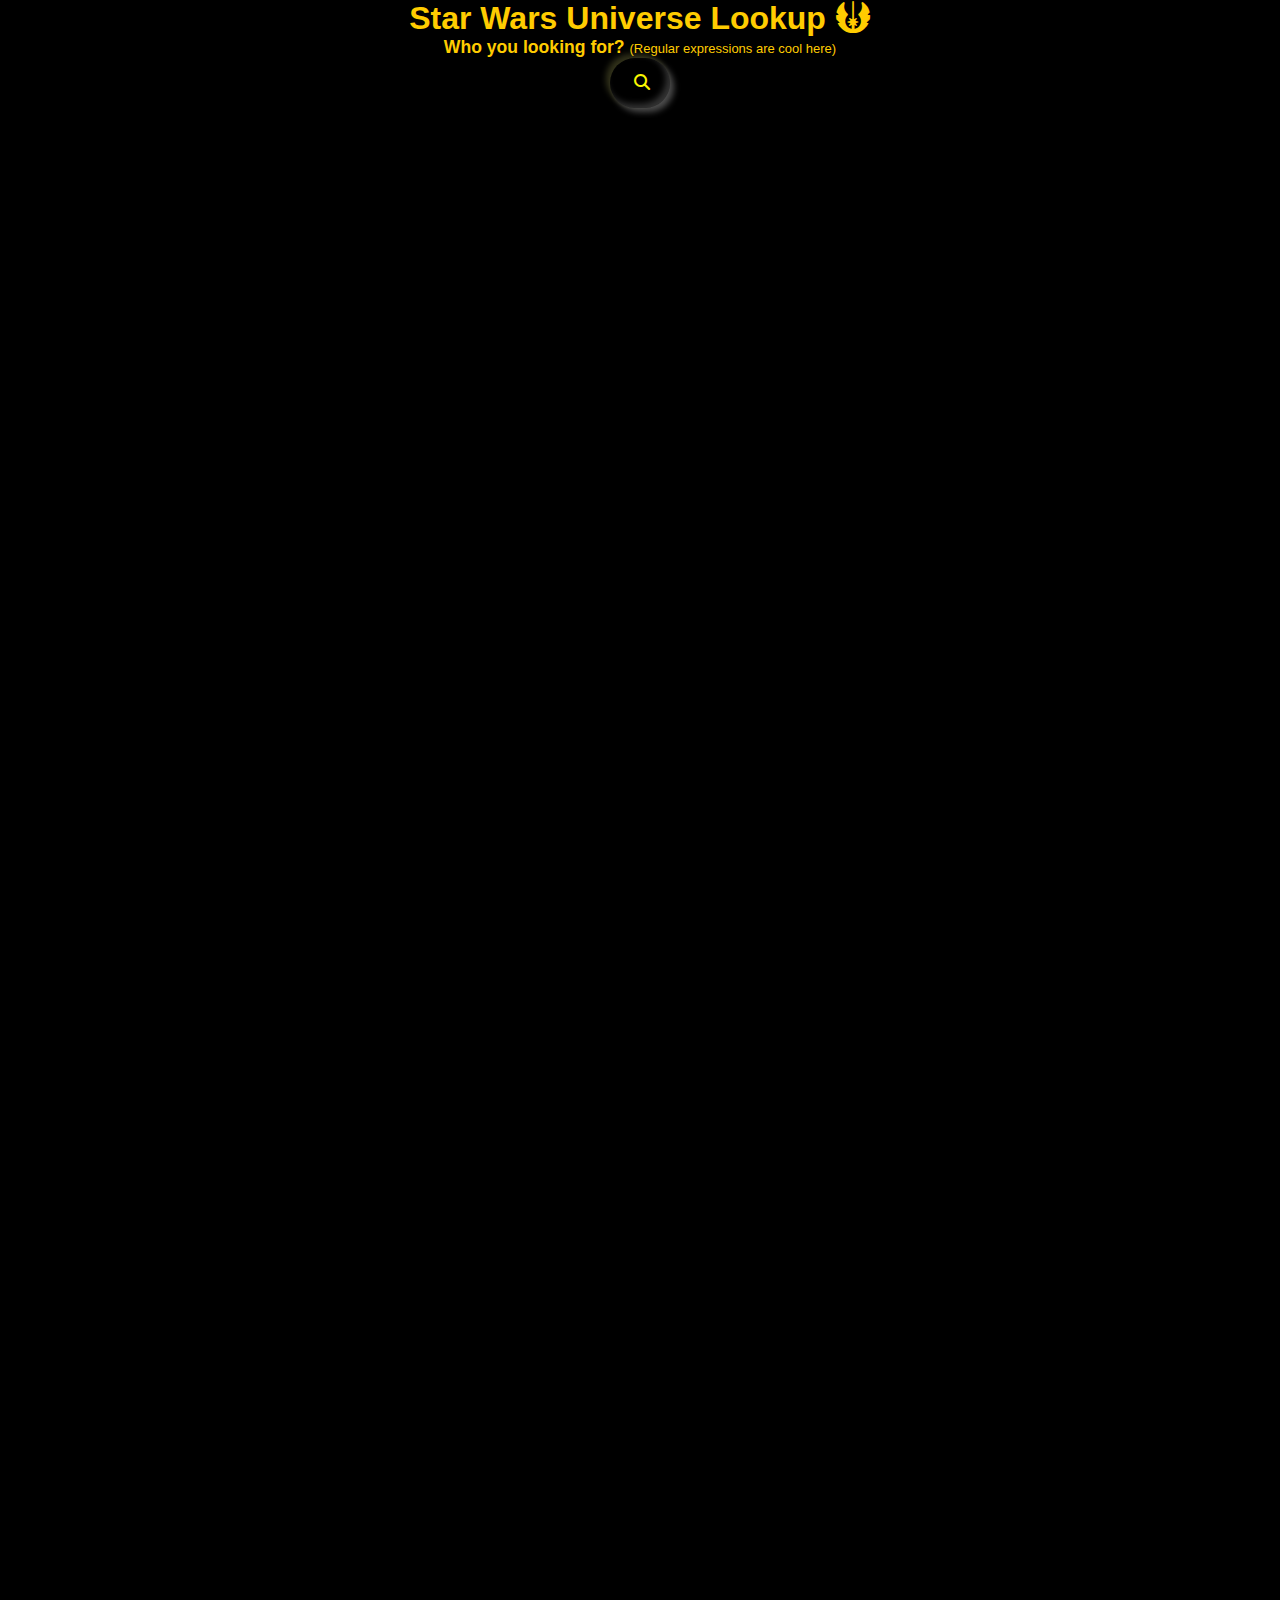
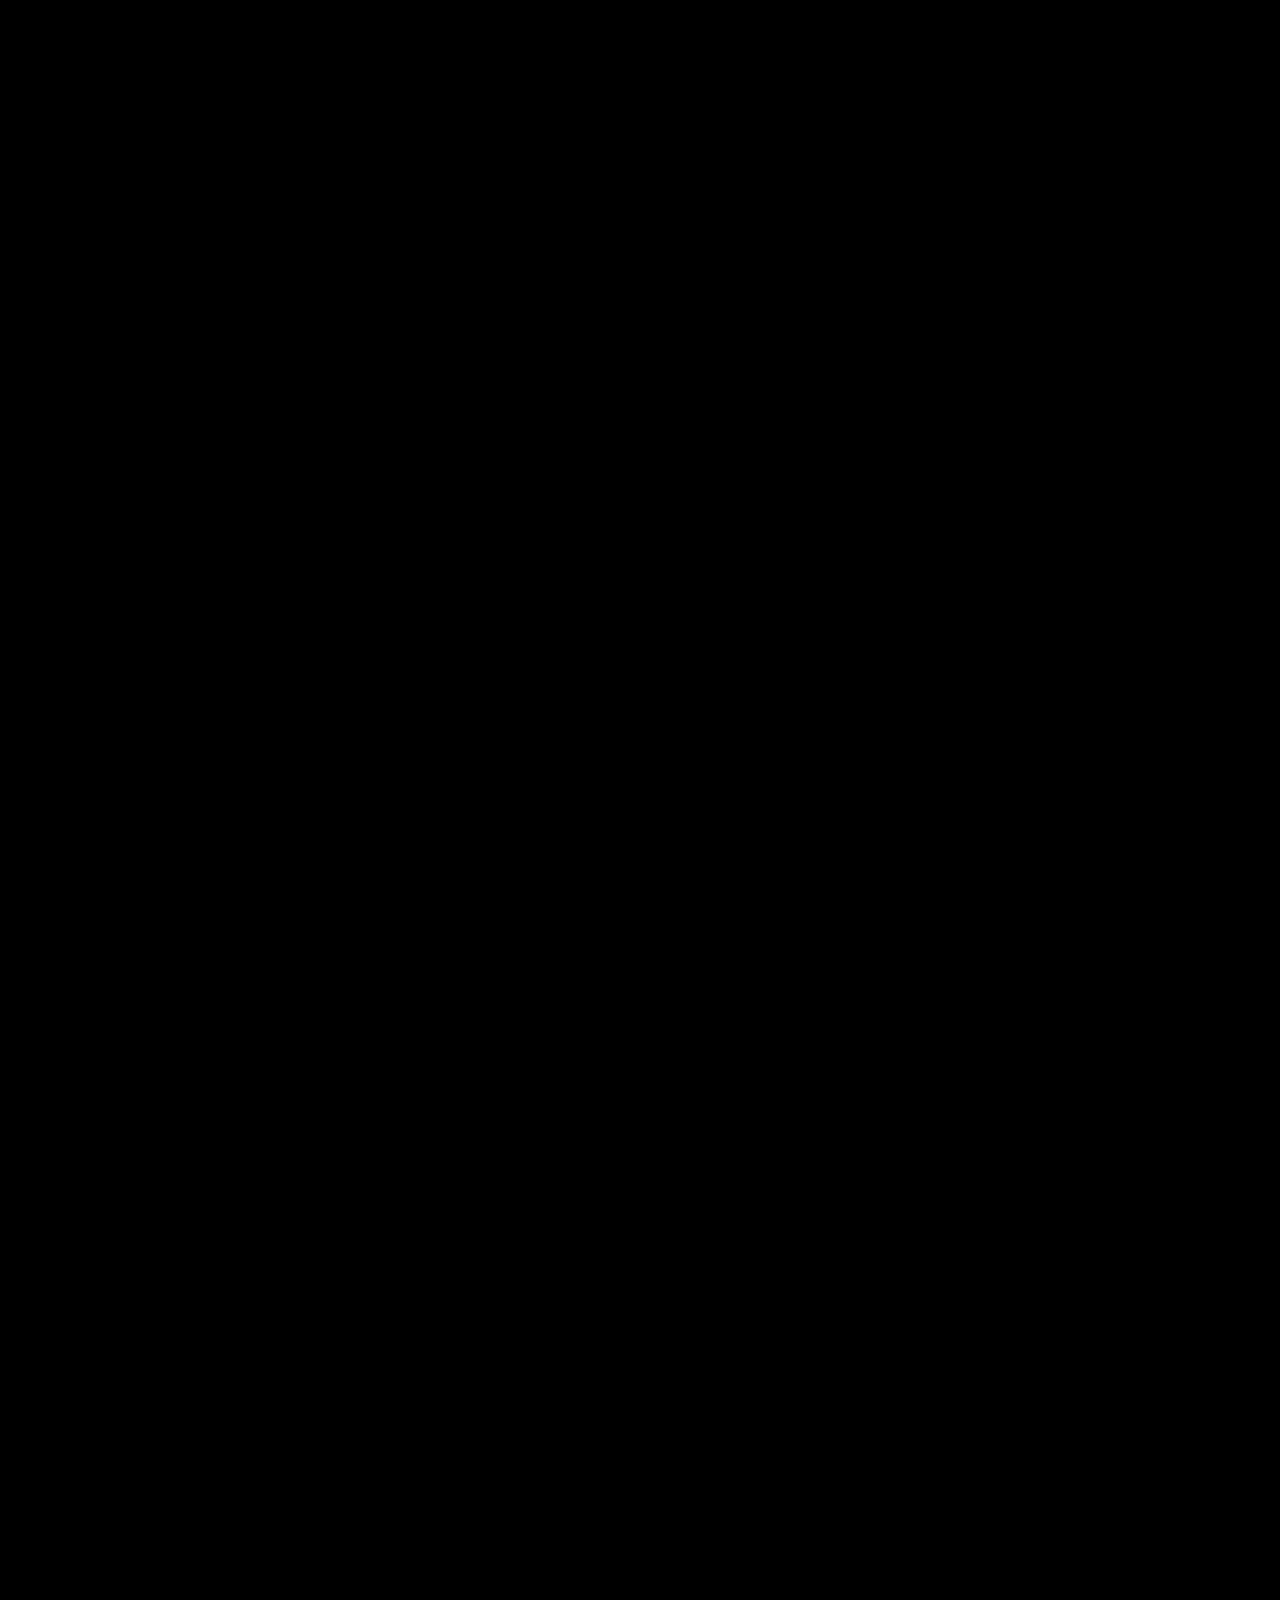
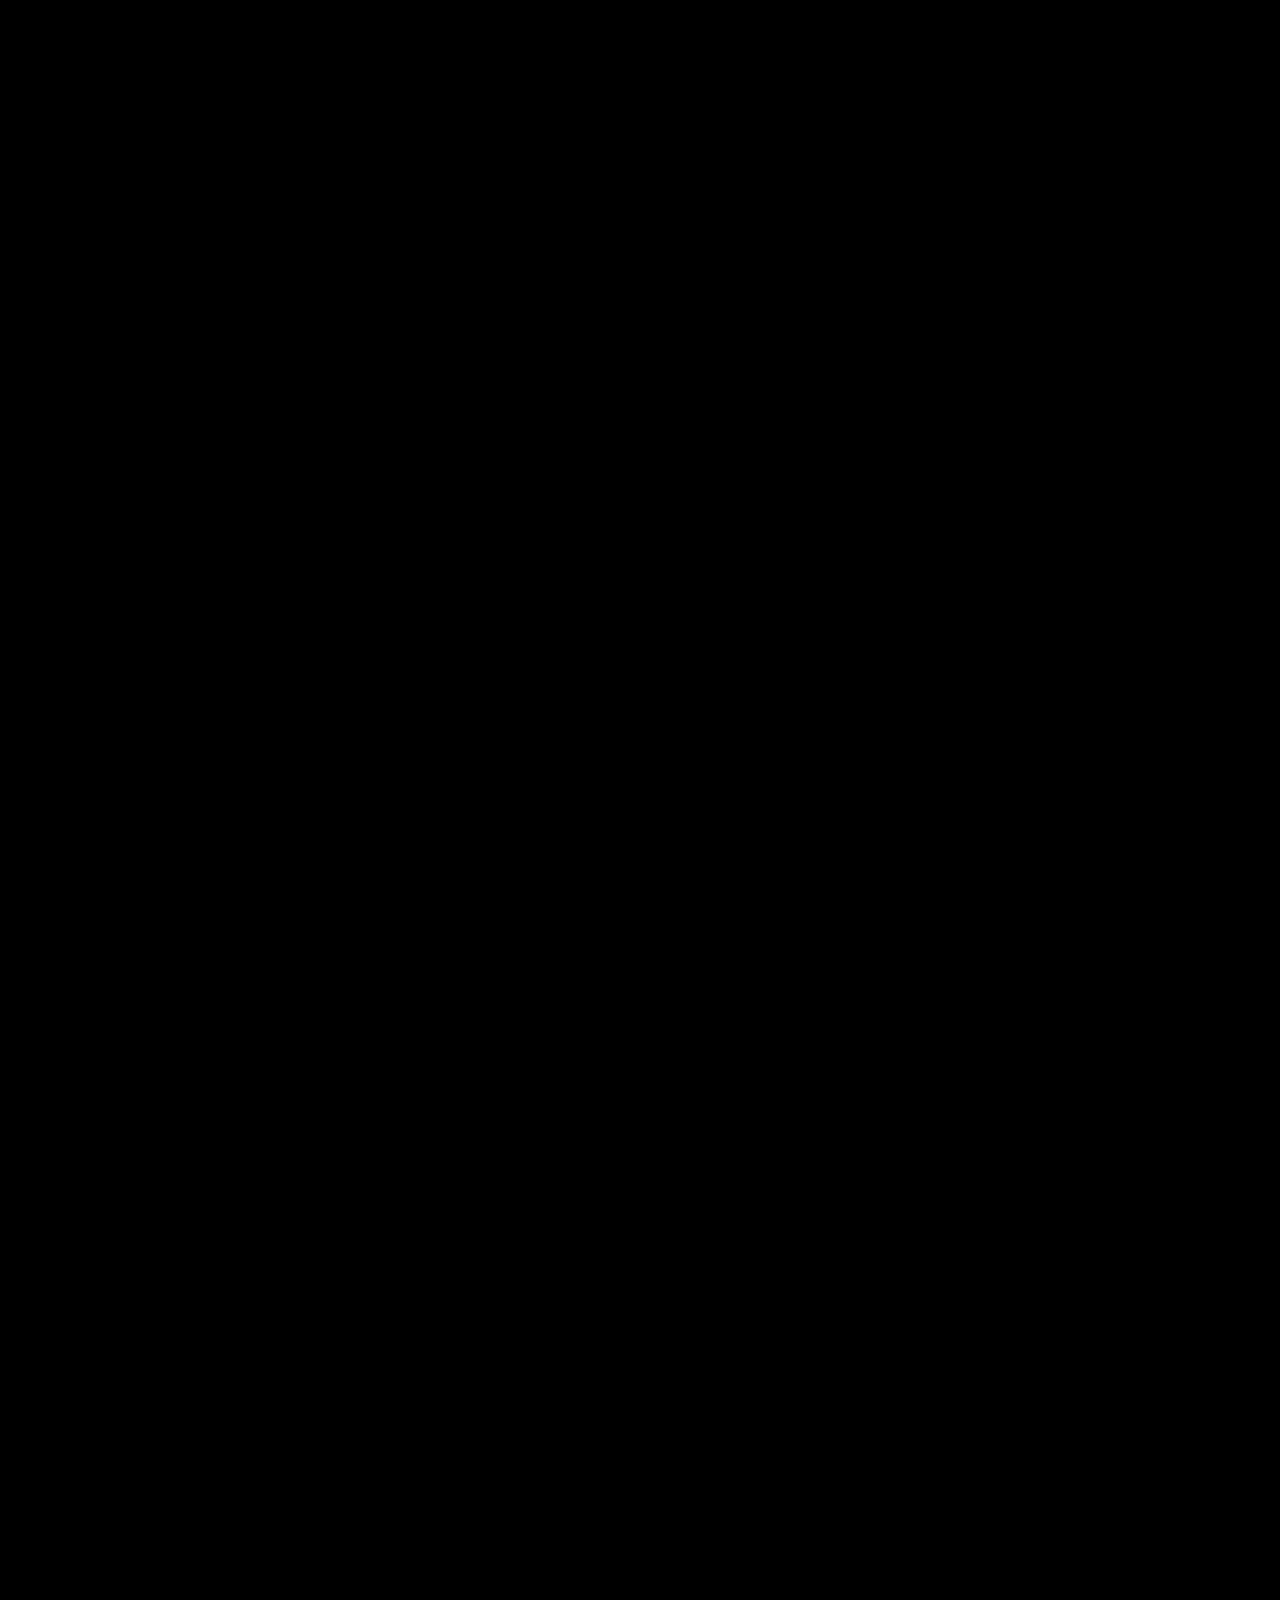
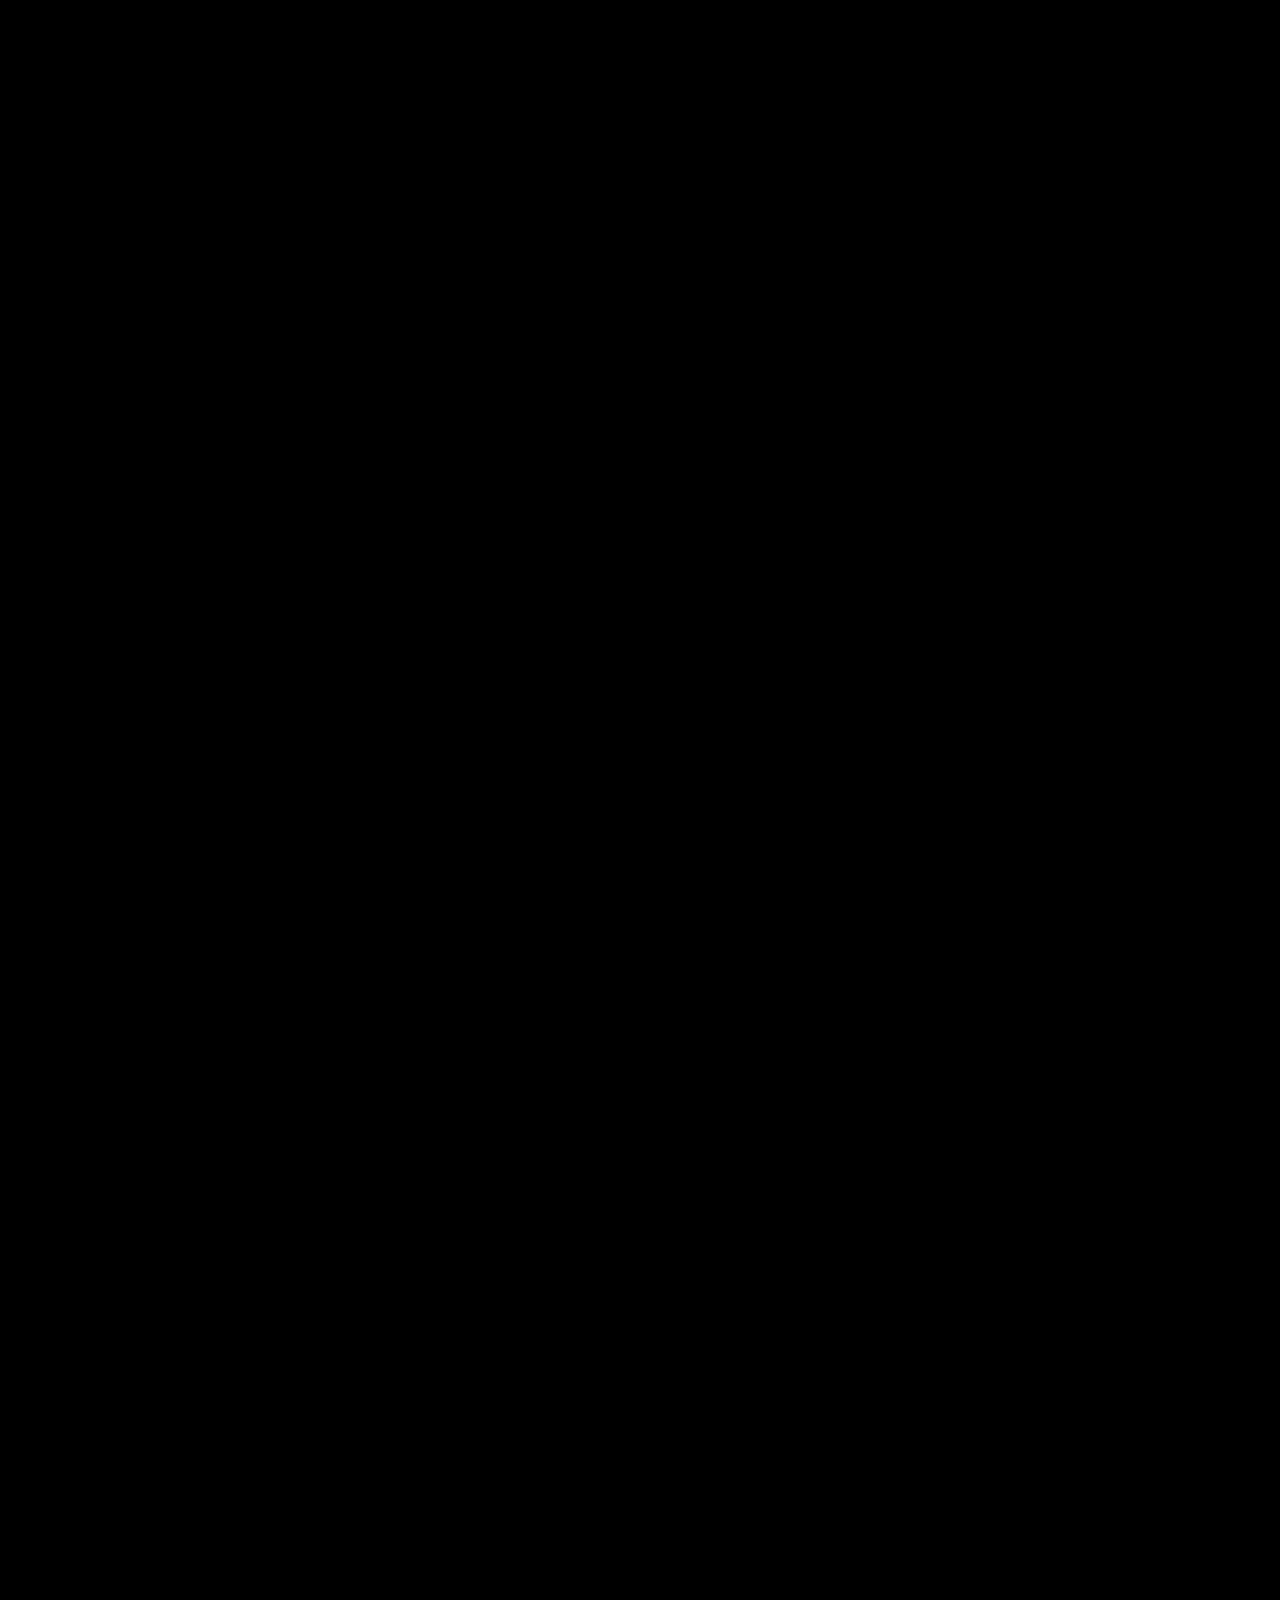
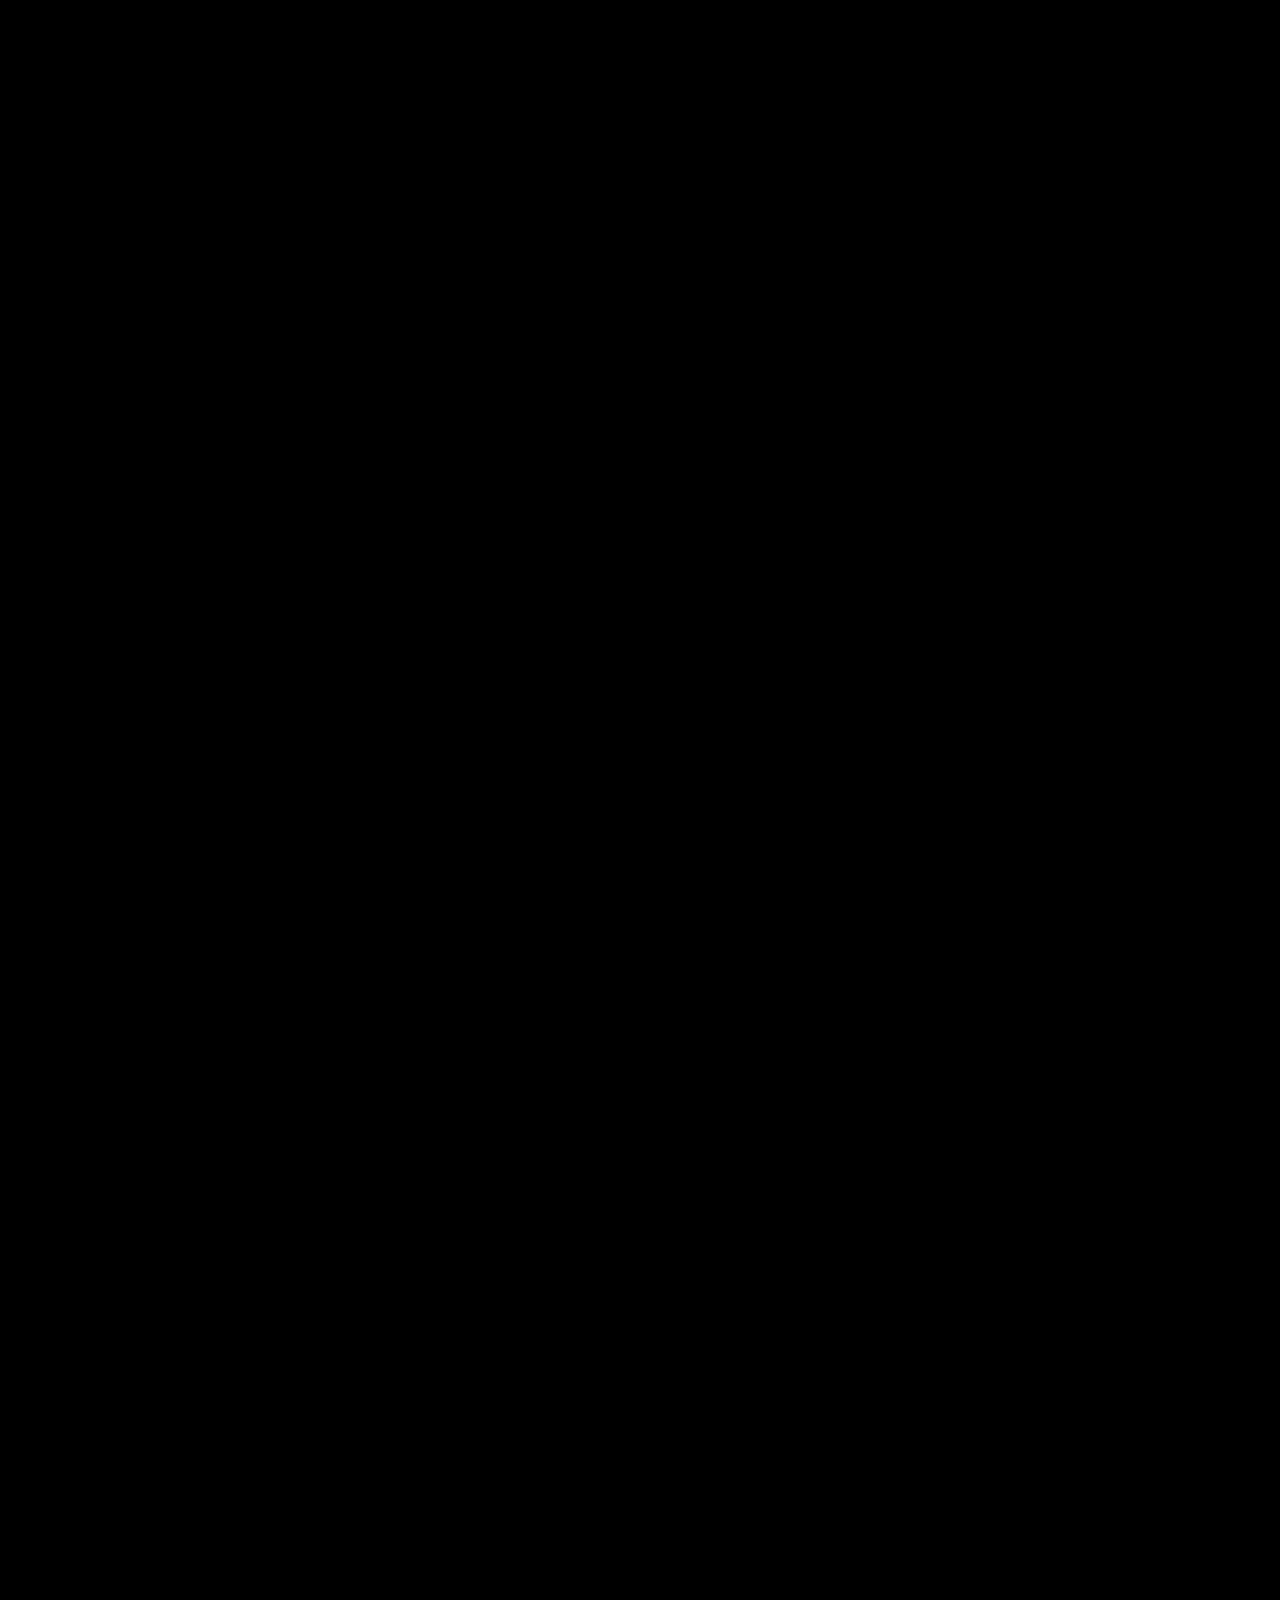
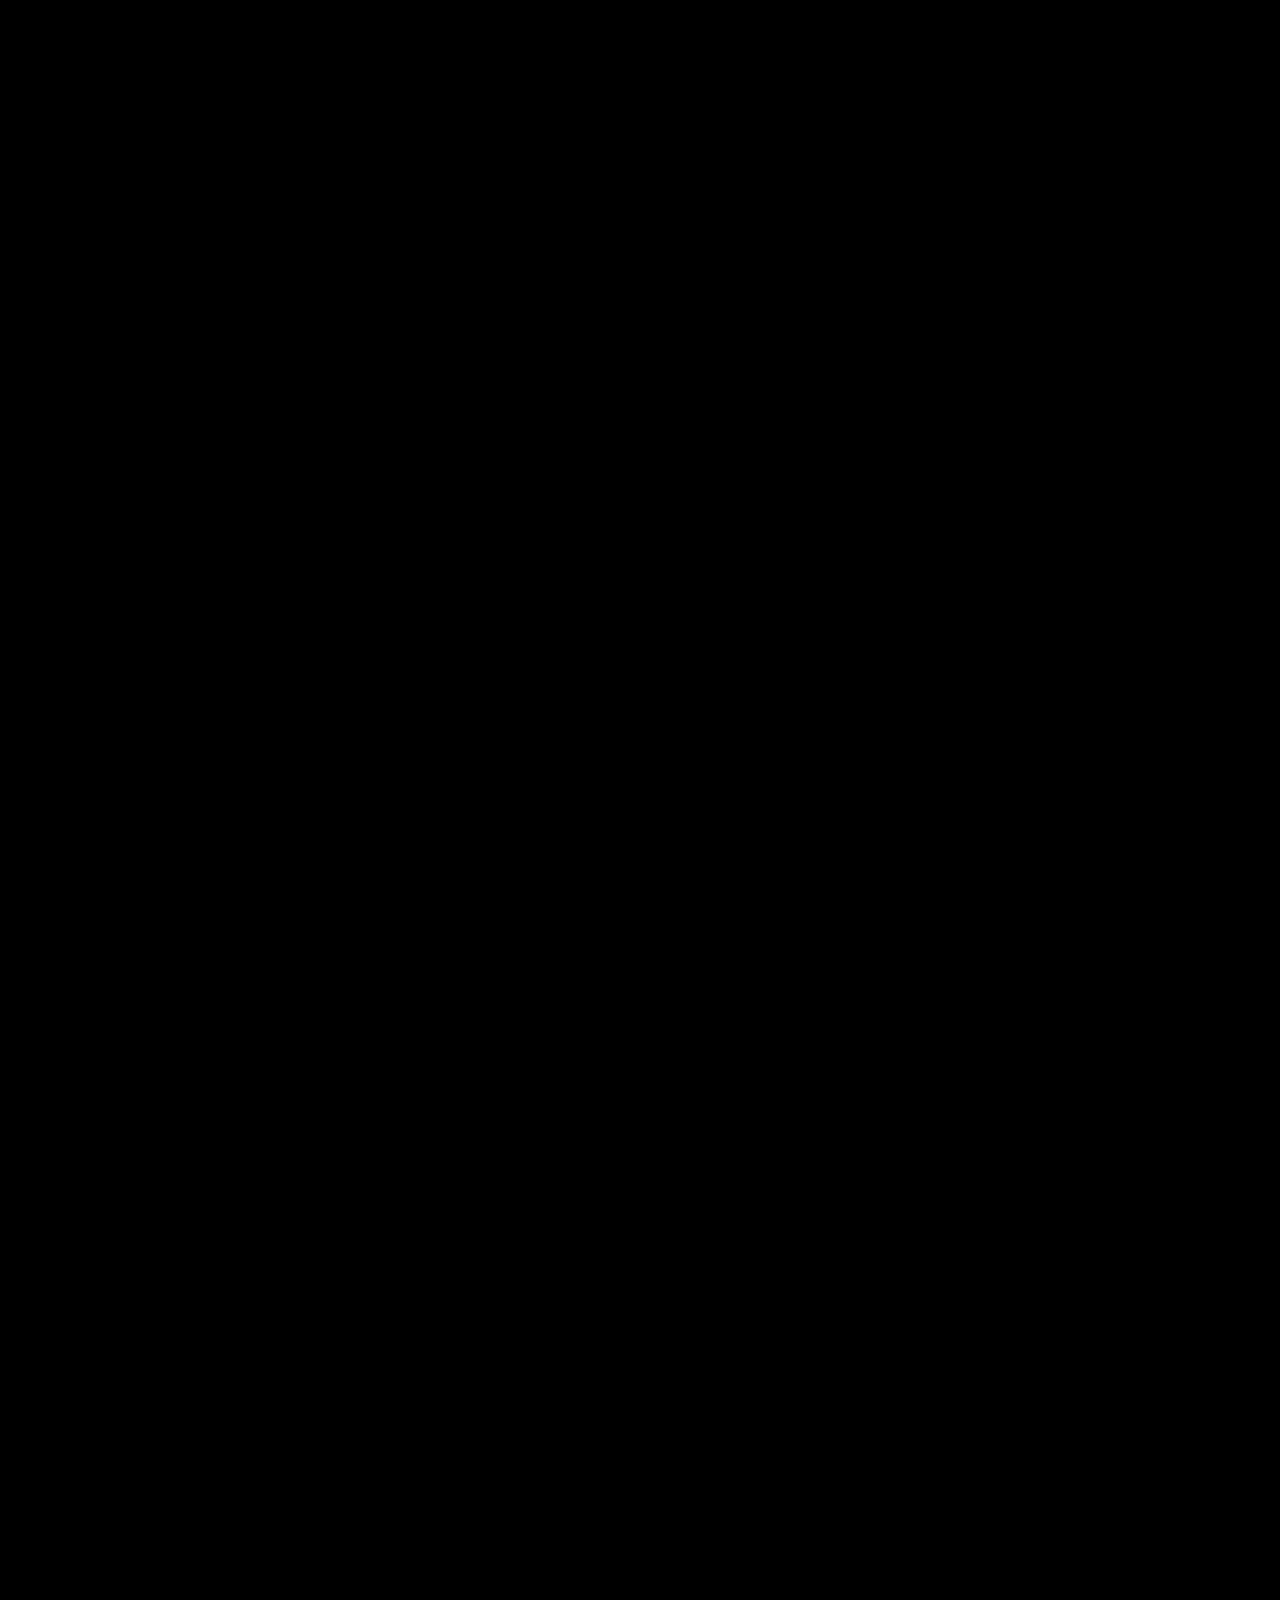
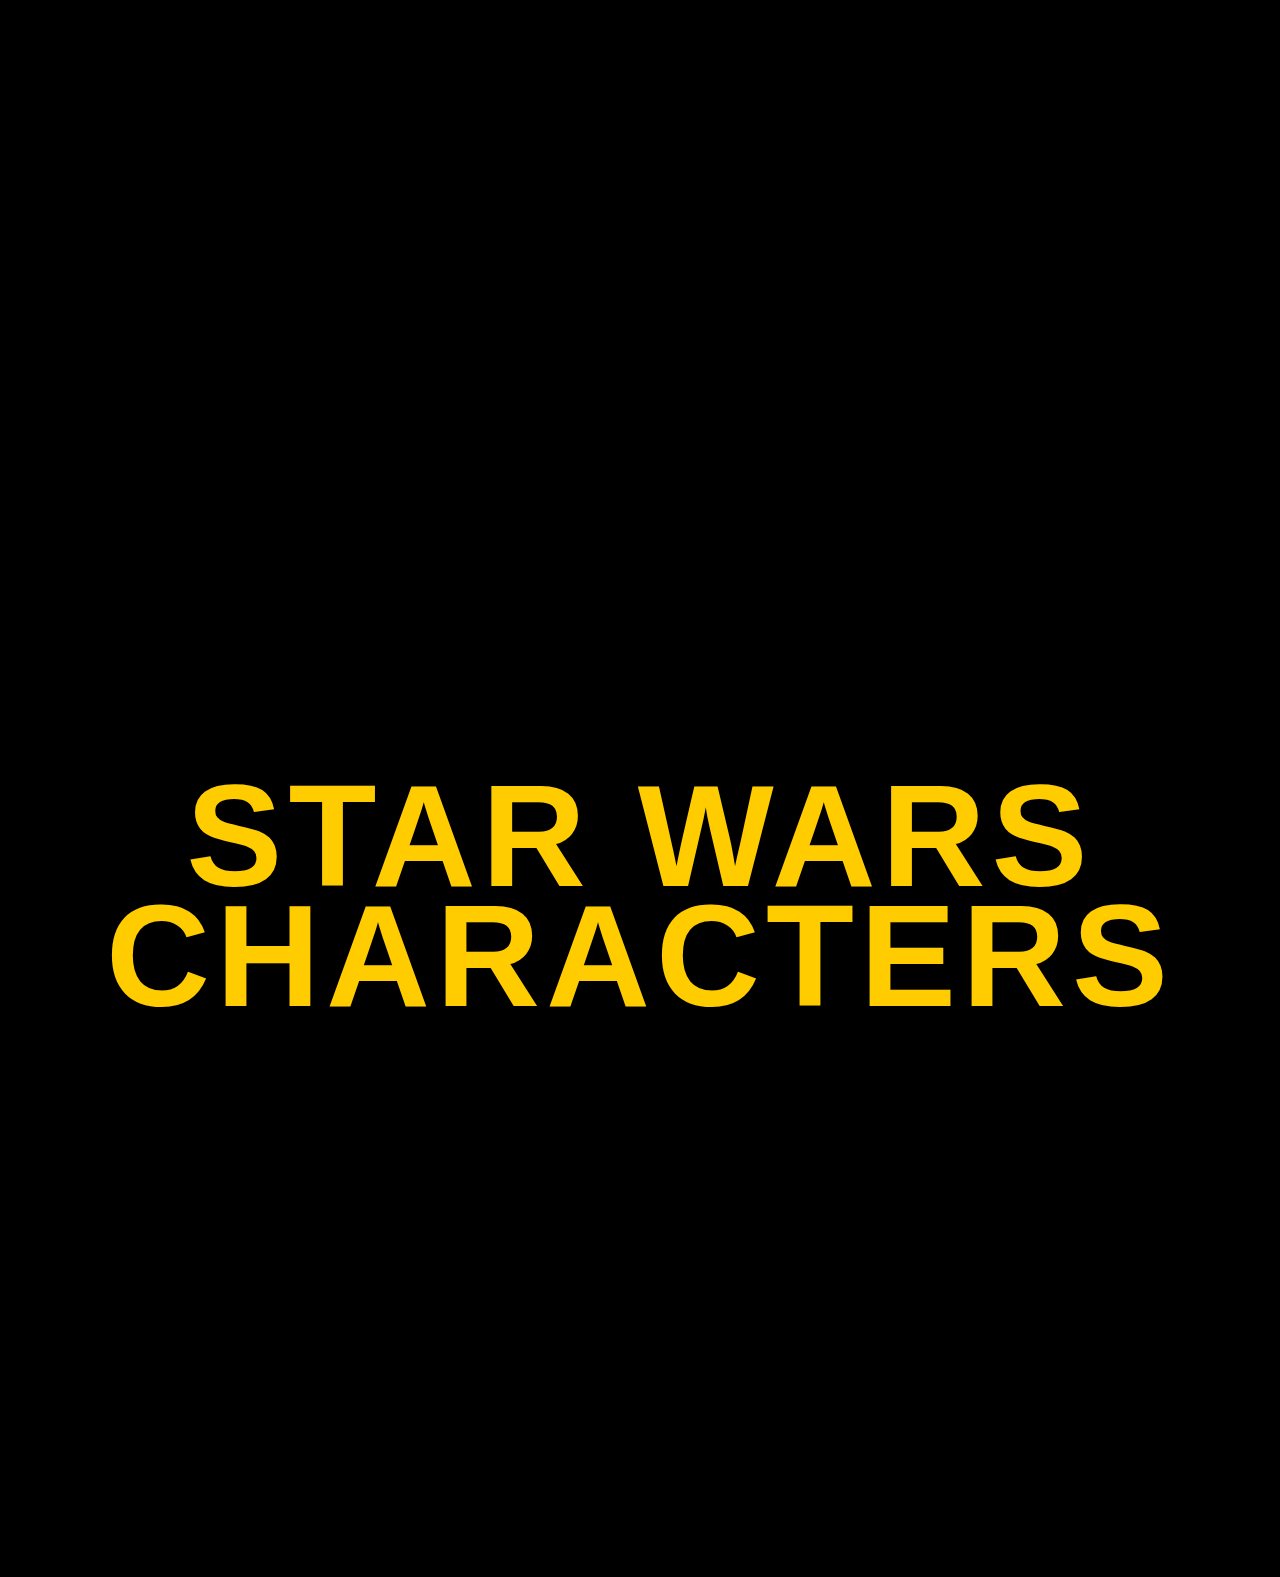
<file: index.html>
<!DOCTYPE html>
<html lang="en">
  <head>
    <meta charset="UTF-8" />
    <meta http-equiv="X-UA-Compatible" content="IE=edge" />
    <meta name="viewport" content="width=device-width, initial-scale=1.0" />
    <title>Star Wars Characters</title>
    <link rel="stylesheet" href="site.css" />
    <script src="index.js" defer></script>
    <link
      rel="stylesheet"
      href="https://cdnjs.cloudflare.com/ajax/libs/font-awesome/6.7.2/css/all.min.css"
      integrity="sha512-Evv84Mr4kqVGRNSgIGL/F/aIDqQb7xQ2vcrdIwxfjThSH8CSR7PBEakCr51Ck+w+/U6swU2Im1vVX0SVk9ABhg=="
      crossorigin="anonymous"
      referrerpolicy="no-referrer"
    />
    <link rel="icon" type="image/x-icon" href="dark.png" />
    <link href="https://fonts.cdnfonts.com/css/star-wars" rel="stylesheet" />
  </head>

  <body>
    <div class="heading">
      <h1>Star Wars Universe Lookup <i class="fa-solid fa-jedi"></i></h1>
      <label for="searchString"
        >Who you looking for?
        <span class="small">(Regular expressions are cool here)</span></label
      >
      <div class="search-container">
        <input
          type="text"
          name="search"
          placeholder="Search..."
          class="search-input"
          oninput="filterCharacters()"
          autocomplete="off"
          id="searchString"
        />
        <a href="#" class="search-btn">
          <i class="fas fa-search"></i>
        </a>
      </div>
      <!-- <input
        id="searchString"
        oninput="filterCharacters()"
        autocomplete="off"
      /> -->
    </div>
    <div class="fade"></div>

    <section class="star-wars">
      <div class="crawl">
        <div class="title">
          <h1>Star Wars Characters</h1>
        </div>
        <section id="charactersList"></section>
      </div>
    </section>
  </body>
</html>
</file>
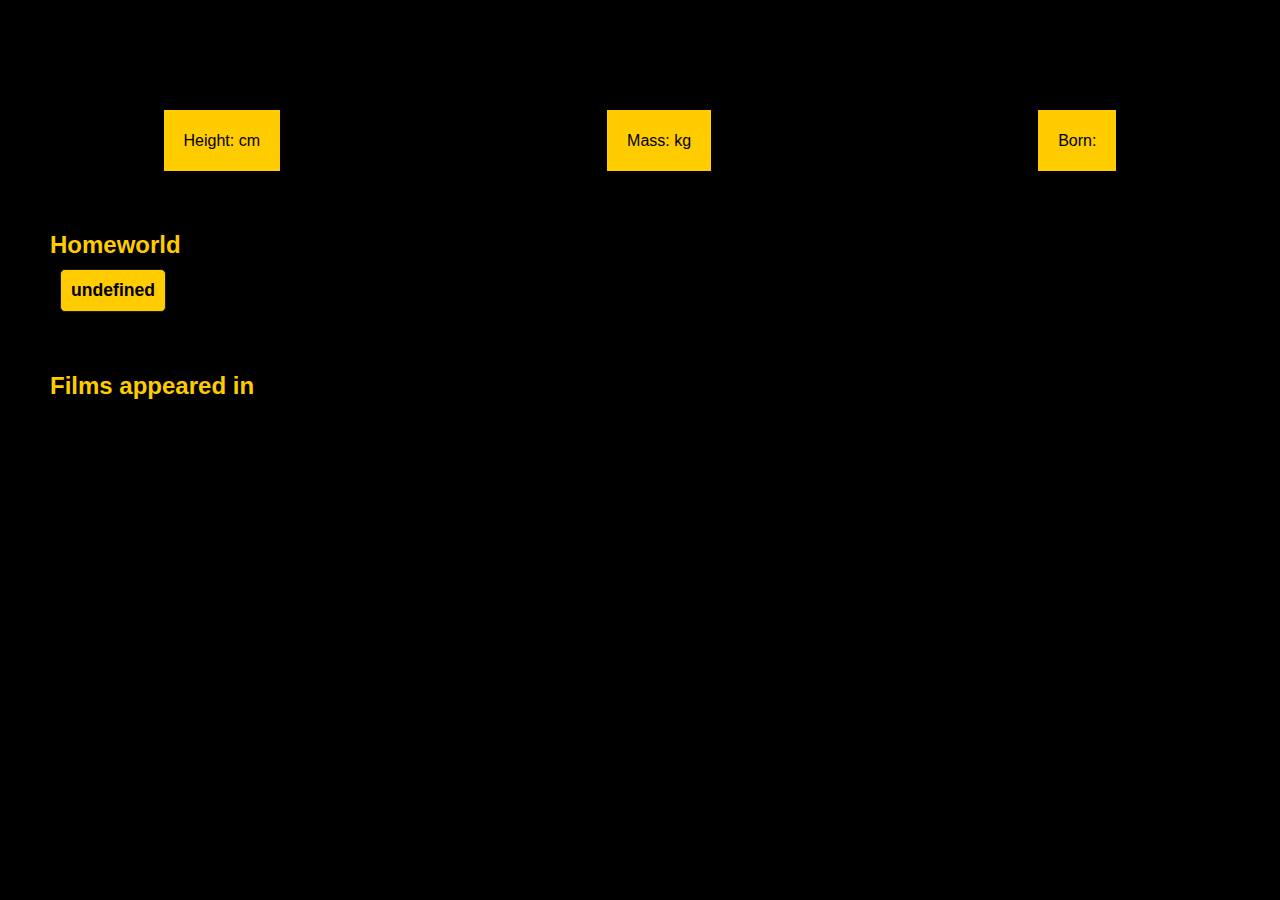
<file: character.html>
<!DOCTYPE html>
<html lang="en">

<head>
  <meta charset="UTF-8">
  <meta http-equiv="X-UA-Compatible" content="IE=edge">
  <meta name="viewport" content="width=device-width, initial-scale=1.0">
  <script src="character.js" defer></script>
  <link rel="stylesheet" href="site.css" />
  <link rel="icon" type="image/x-icon" href="dark.png" />
  <link href="https://fonts.cdnfonts.com/css/star-wars" rel="stylesheet">
                
  <title>A Star Wars Character</title>
</head>

<body>
  <main>
    <h1 id="name" class="heading"></h1>
    <section id="generalInfo">
      <p>Height: <span id="height"></span> cm</p>
      <p>Mass: <span id="mass"></span> kg</p>
      <p>Born: <span id="birth_year"></span></p>
    </section>
    <section id="planets">
      <h2>Homeworld</h2>
      <p><span id="homeworld"></span></p>
    </section>
    <section id="films">
      <h2>Films appeared in</h2>
      <ul></ul>
    </section>
    </section>
  </main>
</body>

</html>
</file>
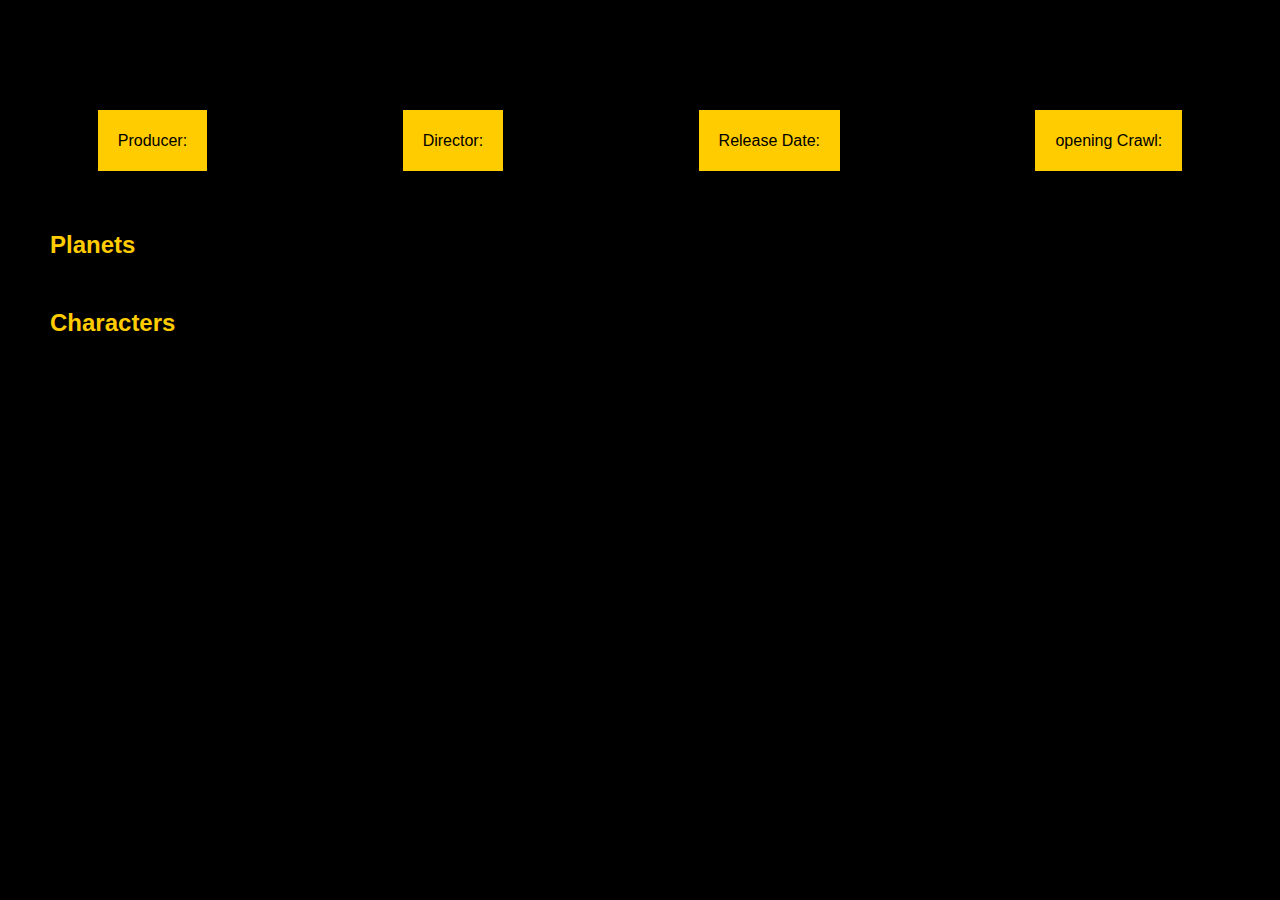
<file: film.html>
<!DOCTYPE html>
<html lang="en">

<head>
  <meta charset="UTF-8">
  <meta http-equiv="X-UA-Compatible" content="IE=edge">
  <meta name="viewport" content="width=device-width, initial-scale=1.0">
  <script src="film.js" defer></script>
  <link rel="stylesheet" href="site.css" />
  <link rel="icon" type="image/x-icon" href="dark.png" />
  <link href="https://fonts.cdnfonts.com/css/star-wars" rel="stylesheet">
                
  <title>A Star Wars Film</title>
</head>

<body>
  <main>
    <h1 id="name" class="heading"></h1>
    <section id="generalInfo">
      <p>Producer: <span id="producer"></span></p>
      <p>Director: <span id="director"></span></p>
      <p>Release Date: <span id="releaseDate"></span></p>
      <p>opening Crawl: <span id="crawl"></span></p>
    </section>
    <section id="planets">
      <h2>Planets</h2>
      <p><span id="homeworld"></span></p>
      <ul></ul>
    </section>
    <section id="characters">
      <h2>Characters</h2>
      <p></p>
      <ul></ul>
    </section>
    </section>
  </main>
</body>

</html>
</file>
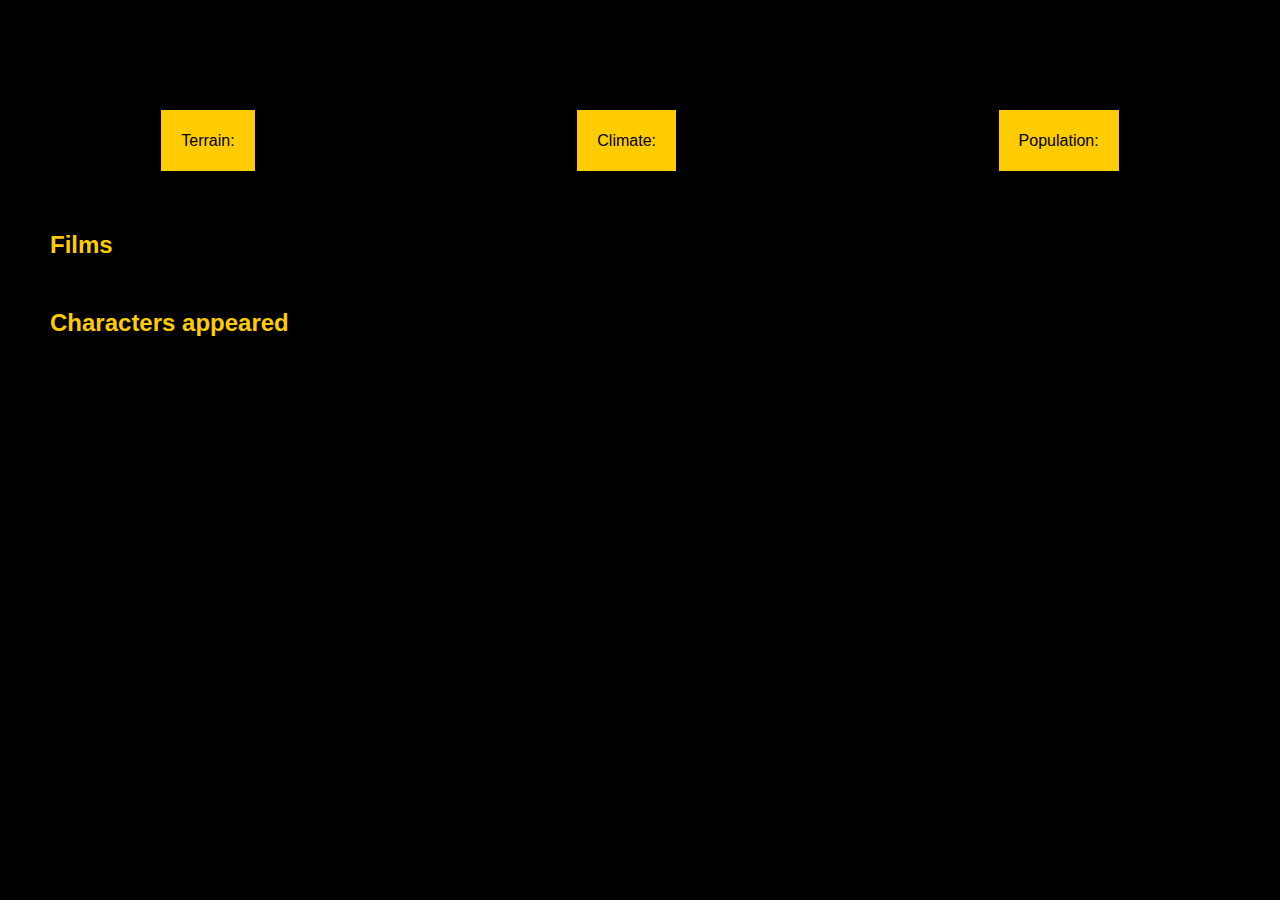
<file: planet.html>
<!DOCTYPE html>
<html lang="en">

<head>
  <meta charset="UTF-8">
  <meta http-equiv="X-UA-Compatible" content="IE=edge">
  <meta name="viewport" content="width=device-width, initial-scale=1.0">
  <script src="planet.js" defer></script>
  <link rel="stylesheet" href="site.css" />
  <link rel="icon" type="image/x-icon" href="dark.png" />
  <link href="https://fonts.cdnfonts.com/css/star-wars" rel="stylesheet">
                
  <title>A Star Wars Planet</title>
</head>

<body>
  <main>
    <h1 id="name" class="heading"></h1>
    <section id="generalInfo">
      <p>Terrain: <span id="height"></span></p>
      <p>Climate: <span id="mass"></span></p>
      <p>Population: <span id="birth_year"></span></p>
    </section>
    <section id="characters">
      <h2>Films</h2>
      <p><span id="homeworld"></span></p>
      <ul></ul>
    </section>
    <section id="films">
      <h2>Characters appeared</h2>
      <ul></ul>
    </section>
    </section>
  </main>
</body>

</html>
</file>
<file: site.css>
body,
div,
h1,
h2,
h3,
h4,
h5,
p {
  margin: 0;
  padding: 0;
}

html,
body {
  cursor: url("lightsaber.png"), default;
  /* just change the cursor.ico path to your location */
}

@import url("https://fonts.googleapis.com/css2?family=Star+Jedi&display=swap");
@import url("https://fonts.cdnfonts.com/css/star-wars");

:root {
  /* font-family: Arial, Helvetica, sans-serif; */
  --dark1: #000000;
  --light1: #ffffff;
  --dark2: #1a1a1a;
  --light2: #ffcc00;
  --accent1: #ff0000;
  background-color: var(--dark1);
  color: var(--light1);
  /* font-family: "CustomFont"; */
  /* font-family: 'Star Wars', sans-serif; */
  font-family: "Star Wars", sans-serif;
}

body {
  background-image: url("https://example.com/star-wars-background.jpg");
  background-size: cover;
  background-attachment: fixed;
}

/* @font-face {
  font-family: "CustomFont";
  src: url("Starjedi.ttf") format("truetype");
} */
h1,
h2,
h3,
h4,
h5 {
  /* font-family: "Star Jedi", sans-serif; */
  font-family: "Star Wars", sans-serif;

  color: var(--light2);
}

button {
  background-color: var(--light2);
  color: var(--dark1);
  font-weight: bold;
  padding: 10px;
  border-radius: 5px;
  border: 1px solid var(--dark2);
  transition: background-color 0.3s, color 0.3s;
}

button:hover {
  background-color: var(--accent1);
  color: var(--light1);
}
#charactersList div:hover {
  background-color: var(--accent1);
  color: var(--light1);
  cursor: pointer;
  transition: background-color 0.3s, color 0.3s;
  border: 1px solid var(--dark2);
}
input {
  display: block;
  width: 50%; /* Adjust width as needed */
  font-weight: bold;
  font-size: 1.1em;
  line-height: 1.5em;
  border: none;
  border-bottom: 2px solid var(--light2);
  outline: none;
  margin: 10px 0; /* Adjust margin for better spacing */
  background-color: var(--dark2);
  color: var(--light1);
}

label {
  font-weight: bold;
  font-size: 1.1em;
  color: var(--light2);
}

.small {
  font-size: small;
  font-weight: normal;
  color: var(--light2);
}

.heading {
  text-align: center;
  display: flex;
  flex-direction: column;
  align-items: center;
  justify-content: center;
}

/* Characters */
#charactersList {
  display: flex;
  flex-wrap: wrap;
  justify-content: space-around;
  padding: 0;
}

#charactersList div {
  padding: 10px;
  margin: 10px;
  border: 1px solid var(--light2);
  border-radius: 5px;
  color: var(--dark1);
  background-color: var(--light2);
  font-weight: bold;
}

/* Character page */
h1#name {
  margin: 50px;
}

#generalInfo {
  display: flex;
  flex-wrap: wrap;
  justify-content: space-around;
  border: 20px;
}

#generalInfo p {
  padding: 20px;
  margin: 10px;
  color: var(--dark1);
  background-color: var(--light2);
}

#generalInfo span {
  font-weight: bold;
  font-size: 1.1em;
}

section#planets,
section#characters,
section#films {
  margin: 50px;
}

section#planets ul,
section#characters ul,
section#films ul {
  list-style-type: none;
  padding: 0;
}

section#planets a,
section#characters a,
section#films a {
  display: inline-block;
  text-decoration: none;
  font-size: 1.1em;
  background-color: var(--light2);
  color: var(--dark1);
  font-weight: bold;
  padding: 10px;
  margin: 10px;
  border-radius: 5px;
  border: 1px solid var(--dark2);
  transition: background-color 0.3s, color 0.3s;
}

section#planets a:hover,
section#characters a:hover,
section#films a:hover {
  background-color: var(--accent1);
  color: var(--light1);
}

.search-container {
  background: #000; /* Black background */
  height: 30px;
  border-radius: 30px;
  padding: 10px 20px;
  display: flex;
  justify-content: center;
  align-items: center;
  cursor: pointer;
  transition: 0.8s;
  box-shadow: 4px 4px 6px 0 rgba(255, 255, 255, 0.3),
    -4px -4px 6px 0 rgba(255, 255, 136, 0.2),
    /* Yellow-ish shadow for Star Wars feel */ inset -4px -4px 6px 0
      rgba(255, 255, 255, 0.2),
    inset 4px 4px 6px 0 rgba(0, 0, 0, 0.2);
}

.search-container:hover > .search-input {
  width: 400px;
}

.search-container .search-input {
  background: transparent;
  border: none;
  outline: none;
  width: 0px;
  font-weight: 500;
  font-size: 16px;
  transition: 0.8s;
  color: #f9f600; /* Yellow text color for the input */
}

.search-container .search-btn .fas {
  color: #f9f600; /* Yellow icon */
}

@keyframes hoverShake {
  0% {
    transform: skew(0deg, 0deg);
  }
  25% {
    transform: skew(5deg, 5deg);
  }
  75% {
    transform: skew(-5deg, -5deg);
  }
  100% {
    transform: skew(0deg, 0deg);
  }
}

.search-container:hover {
  animation: hoverShake 0.15s linear 3;
}

.fade {
  position: relative;
  width: 100%;
  min-height: 30vh;
  top: 10px;
  background-image: linear-gradient(0deg, transparent, black 75%);
  z-index: 1;
}

.star-wars {
  display: flex;
  justify-content: center;
  position: relative;
  height: 800px;
  color: #feda4a;
  font-size: 500%;
  font-weight: 600;
  letter-spacing: 6px;
  line-height: 150%;
  perspective: 400px;
  text-align: justify;
}

.crawl {
  position: relative;
  top: 9999px;
  transform-origin: 50% 100%;
  animation: crawl 60s linear;
}

.crawl > .title {
  font-size: 90%;
  text-align: center;
}

.crawl > .title h1 {
  margin: 0 0 100px;
  text-transform: uppercase;
}

@keyframes crawl {
  0% {
    top: 0;
    transform: rotateX(20deg) translateZ(0);
  }
  100% {
    top: -6000px;
    transform: rotateX(25deg) translateZ(-2500px);
  }
}
</file>
